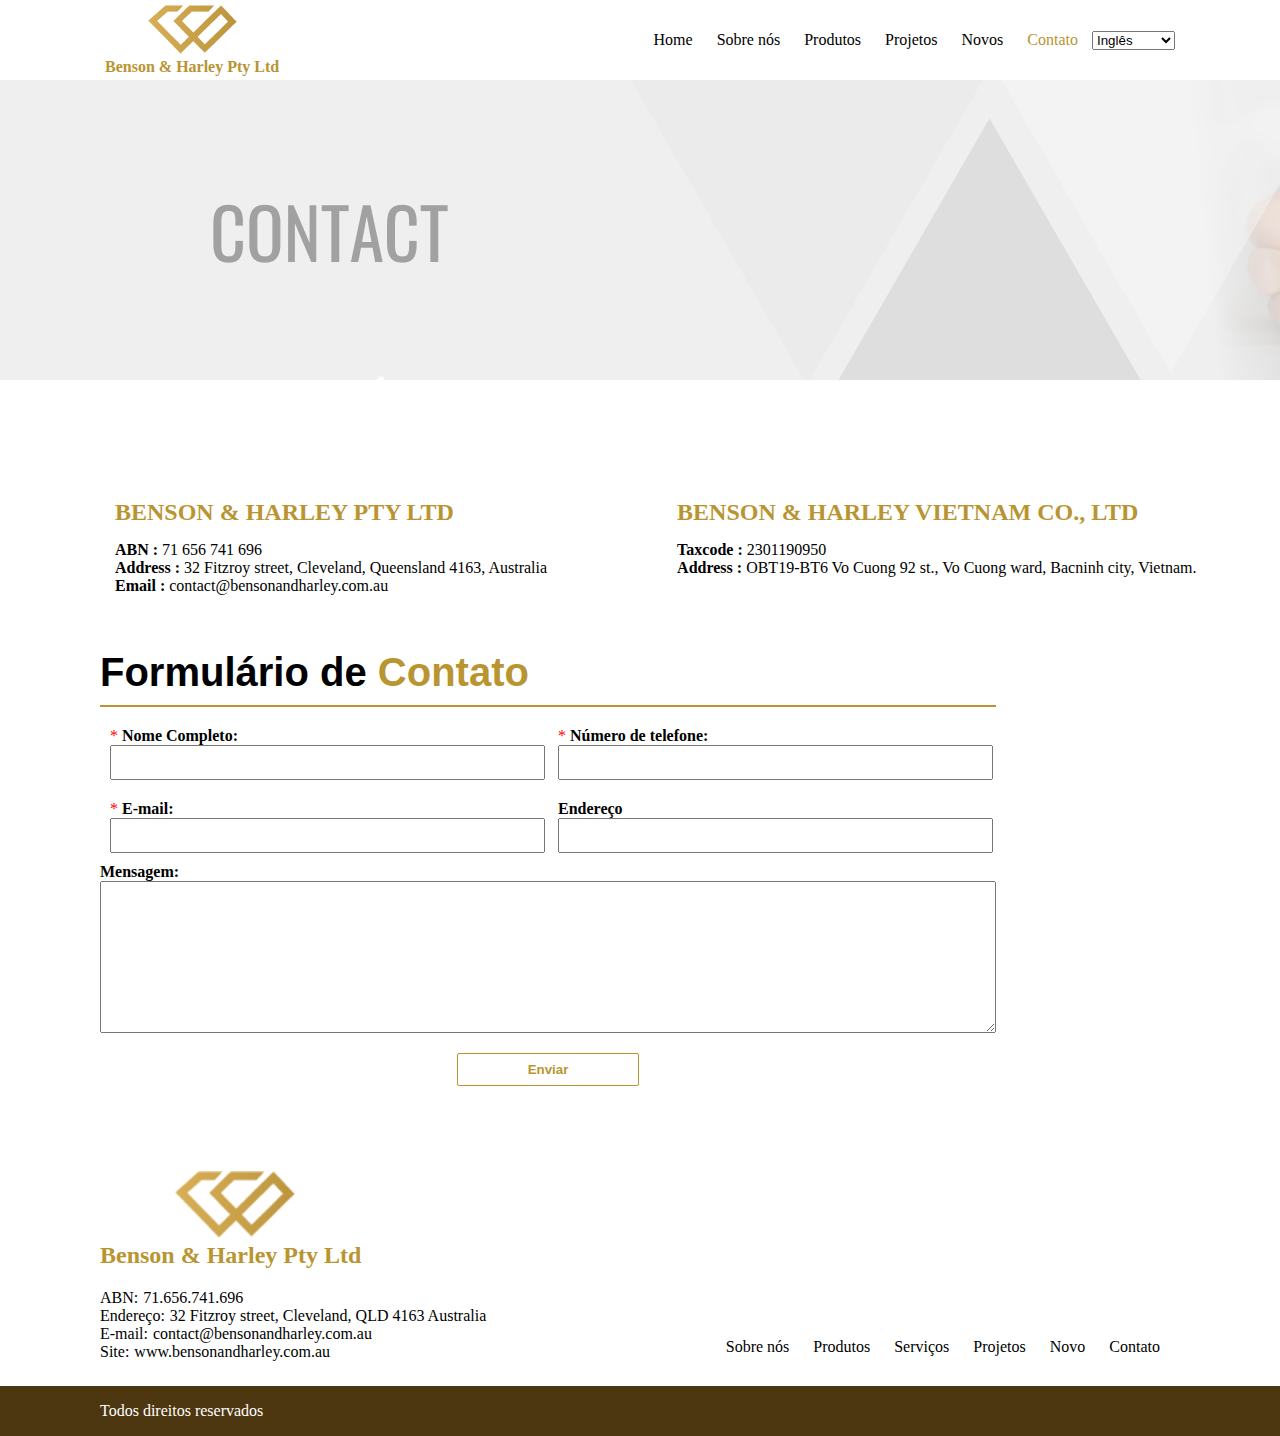
<file: contato.html>
<!DOCTYPE html>
<html lang="pt-br">
<head>
    <meta charset="UTF-8">
    <meta http-equiv="X-UA-Compatible" content="IE=edge">
    <meta name="viewport" content="width=device-width, initial-scale=1.0">
    <link rel="stylesheet" href="css/style.css">
    <title>Contato</title>
</head>
<body>
    <nav>
        <div class="box_image_nav">
            <div class="image_nav">
                <img src="images/Vector.png" alt="">
            </div>
            <p>Benson & Harley Pty Ltd</p>
        </div>
        <div class="nav_links">
            <a class="link" href="index.html">Home</a>
            <a class="link" href="sobre.html">Sobre nós</a>
            <a class="link" href="produtos.html">Produtos</a>
            <a class="link" href="projetos.html">Projetos</a>
            <a class="link" href="">Novos</a>
            <a class="link selecionado" href="">Contato</a>
            <select name="linguagem" id="linguagem">
                <i class="fa-duotone fa-globe"></i>
                <option selected value="ingles">Inglês</option>
                <option value="portugues">Português</option>
            </select>
        </div>
    </nav>
    <section>
        <div class="container_banner">
            <img src="images/banner_contact.png" alt="">
        </div>    
    </section>
    <section>
        <div class="box_contact_page">
            <h2>BENSON & HARLEY PTY LTD</h2>
            <p><b>ABN :</b> 71 656 741 696</p>
            <p><b>Address :</b> 32 Fitzroy street, Cleveland, Queensland 4163, Australia</p>
            <p><b>Email :</b> contact@bensonandharley.com.au</p>
        </div>
        <div class="box_contact_page">
            <h2>BENSON & HARLEY VIETNAM CO., LTD</h2>
            <p><b>Taxcode :</b> 2301190950</p>
            <p><b>Address :</b> OBT19-BT6 Vo Cuong 92 st., Vo Cuong ward, Bacninh city, Vietnam.</p>
        </div>
    </section>
    <section>
        <div class="box_form_contact">
            <form action="" method="post">
                <h1>Formulário de <span>Contato</span></h1>
                <hr/>
                <div class="form_contact">
                <div class="input_form_contact">
                    <label for="nome"><span class="span_required_contact">*</span> <b>Nome Completo:</b></label>
                    <input type="text" name="nome" id="nome">
                </div>
                <div class="input_form_contact">
                    <label for="telefone"><span class="span_required_contact">*</span> <b>Número de telefone:</b></label>
                    <input type="text" name="telefone" id="telefone">
                </div>
                <div class="input_form_contact">
                    <label for="email"><span class="span_required_contact">*</span> <b>E-mail:</b></label>
                    <input type="text" name="email" id="email">
                </div>
                <div class="input_form_contact">
                    <label for="endereco"><b>Endereço</b></label>
                    <input type="text" name="nome" id="nome">
                </div>
            </div>
                <div class="textarea_form_contact">
                    <label for="text_area"><b>Mensagem:</b></label>
                    <textarea class="text_area" name="text_area" id="text_area" cols="15" rows="10"></textarea>
                </div>
                <div class="btn_form_contact">
                    <button>Enviar</button>
                </div>
            </form>
        </div>
    </section>
    <footer>
        <div class="container_footer">
            <div class="container_footer_infos">
                <div class="box_image_footer">
                    <img width="120" src="images/Vector.png" alt="">
                </div>
                <h2>Benson & Harley Pty Ltd</h2>
                <div class="footer_div_infos">
                    <label for="">ABN: </label><p>71.656.741.696</p>
                </div>
                <div class="footer_div_infos">
                    <label for="">Endereço: </label><p>32 Fitzroy street, Cleveland, QLD 4163 Australia</p>
                </div>
                <div class="footer_div_infos">
                    <label for="">E-mail: </label><p>contact@bensonandharley.com.au</p>
                </div>
                <div class="footer_div_infos">
                    <label for="">Site: </label><p>www.bensonandharley.com.au</p>
                </div>
            </div>
            <div class="container_footer_links">
                <div class="footer_icons">
                    <i class="fa-brands fa-youtube" title="Youtube"></i>
                    <i class="fa-brands fa-facebook-f" title="Facebook"></i>
                    <i class="fa-brands fa-twitter" title="Twitter"></i>
                </div>
                <div>
                    <a href="sobre.html">Sobre nós</a>
                    <a href="produtos.html">Produtos</a>
                    <a href="">Serviços</a>
                    <a href="">Projetos</a>
                    <a href="">Novo</a>
                    <a href="contato.html">Contato</a>
                </div>
            </div>
        </div>
    </footer>
    <footer>
        <div class="footer">
            <p>Todos direitos reservados</p>
        </div>
    </footer>
</body>
</html>
</file>
<file: css/style.css>
*{
    box-sizing: border-box;
    margin: 0;
    padding: 0;
}
nav{
    display: flex;
    flex-direction: row;
    justify-content: space-between;
    align-items: center;
    padding: 5px;
    position: absolute;
    width: 100%;
}
.box_image_nav{
    display: flex;
    flex-direction: column;
    margin-left: 100px;
    color: #b99532;
    font-weight: 700;
    align-items: center;
}
.box_image_footer{
    margin-left: 45px;
}
.nav_links{
    margin-right: 100px;
}
.nav_links a{
    padding: 10px;
    color: #000;
}
.nav_links a:hover{
    border-bottom: 1px solid #b99532;
    color: #b99532;
}
.link{
    text-decoration: none;
}
.selecionado{
    color: #b99532 !important;
}
section{
    display: flex;
}
.image_banner{
    display: flex;
    width: 1920px;
    height: 500px;
    margin-top: 80px;
}
.image_banner img{
    width: 100%;
}
.container_main{
    padding: 50px;
    margin-left: 100px;
    margin-right: 100px;
}
.image_banner p{
    position: absolute;
    left: 150px;
    top: 200px;
    font-size: 40px;
    font-weight: 700;
    font-family:Arial, Helvetica, sans-serif;
    color: #fff;
}
.container_main h1{
    color: #b99532;
}
.box_main{
    display: flex;
    margin-top: 40px;
}
.box_main span{
    color: #b99532;
    font-weight: 700;
}
.box_main_title{
    display: flex;
    margin-top: 40px;
    justify-content: center;
    padding: 40px;
}
.box_main_title h2{
    font-size: 30px;
    color: #b99532;
}
.box_main_products{
    display: grid;
    grid-template-columns: auto auto auto auto;
    justify-content: center;
    background-color: #fff;
}
.box_main_products a:hover{
    filter: blur(4px);
}
.box_contact{
    display: flex;
    justify-content:space-evenly;
    align-items: center;
    width: 100%;
    height: 220px;
    background-image: linear-gradient(to right, #b99532, #c6a53d, #d3b649, #e0c855, #ecd961);
}
.box_contact img{
    width: 100%;
    height: 200px;
}
.box_contacts{
    padding: 20px;
    color: #fff;
}
.box_contacts a{
    background-color: #fff;
    color: #b99532;
    font-weight: 600;
    font-family:'Courier New', Courier, monospace;
    padding: 15px 80px;
    box-shadow: 0 2px 2px #000;
}
.box_contacts a:hover{
    background-color: #409940;
    color: #fff;
}
.box_contacts h2{
    font-family: 'Times New Roman', Times, serif;
    font-size: 30px;
}
.box_contacts p{
    font-family: 'Times New Roman', Times, serif;
}
.container_footer{
    display: flex;
    justify-content: space-between;
    align-items: center;
    margin-left: 100px;
    margin-right: 100px;
    padding: 20px 0;
}
.container_footer_infos{
    display: flex;
    flex-direction: column;
}
.footer_div_infos{
    display: flex;
    flex-direction: row;
}
.footer_div_infos p{
    margin-left: 5px;
}
.container_footer_infos img{
    margin-left: 30px;
}
.container_footer_infos h2{
    margin-bottom: 20px;
    color: #b99532;
}
.container_footer_links{
    display: flex;
    flex-direction: column;
    justify-content: end;
    align-items: center;
    height: 200px;
    padding: 10px;
}
.footer_icons{
    margin-bottom: 50px;
    color: #696969;
}
.footer_icons i{
    margin-left: 20px;
}
.footer_icons i:hover{
    color: #b99532;
    cursor: pointer;
}
.container_footer_links a{
    padding: 10px;
    color: #000;
    text-decoration: none;
}
.container_footer_links a:hover{
    color:#b99532;
    border-bottom: 1px solid #b99532;
}
/*PÁGINA ABOUT*/
.container_banner{
    margin-top: 80px;
}
.container_map_australia{
    width: 100%;
    padding: 50px;
}
.box_map_australia{
    display: flex;
    justify-content: space-between;
    align-items: center;
    margin-left: 50px;
    margin-right: 50px;
}
.box_map_australia p{
    margin-left: 70px;
}
.logo_job{
    position: relative;
    left: 24vw;
    bottom: 30vh;
}
.container_slide_images{
    display: flex;
    justify-content: center;
    width: 100%;
    height: 15vh;
    margin-bottom: 50px;
}
.container_slide_images img{
    padding: 5px 20px;
    border: 1px solid #a4a4a4;
    overflow: hidden;
}
.box_cards{
    display: flex;
    flex-direction: column;
    justify-content: center;
    align-items: center;
    height: 40px;
    width: 100%;
    margin-bottom: 50px;
}
.box_cards span{
    align-items: center;
    background-color: #b99532;
    padding: 20px;
    width: 380px;
    text-align: center;
    color: #fff;
    font-weight: 700;
    font-family:'Courier New', Courier, monospace;
}
.box_cards hr{
    border-bottom: 2px solid #b99532;
    width: 70vw;
}
.container_cards{
    display: flex;
    justify-content: space-evenly;
    width: 100%;
    padding: 20px;
    text-align: center;
    margin-bottom: 40px;
}
.card_page_about{
    display: flex;
    flex-direction: column;
    justify-content: center;
    width: 300px;
    height: 300px;
    border: 1px solid #b99532;
    border-radius: 10px;
    align-items: center;
    text-align: center;
    padding: 20px;
}
.card_page_about i{
    margin-bottom: 20px;
    color: #a4a4a4;
}
.title_card{
    font-size: 30px;
    color: #b99532;
    margin-bottom: 20px;
}
.footer{
    display: flex;
    height: 50px;
    width: 100%;
    align-items: center;
    background-color: rgb(77, 55, 16);
    color: #fff;
}
.footer p{
    margin-left: 100px;
}
/*PAGE PRODUTOS*/
.container_products{
    display: flex;
    flex-direction: column;
    justify-content: center;
    align-items: center;
    width: 100%;
}
.container_products h2{
    color: #b99532;
}
.box_products{
    display: grid;
    align-items: flex-start;
    grid-template-columns: auto auto auto;
    background-color: #e0dfdf;
}
.box_products a{
    text-align: center;
    color: #000;
}
.box_title_products{
    display: flex;
    flex-direction: column;
    align-items: flex-start;
    margin-top: 40px;
    margin-bottom: 40px;
}
.box_title_products h2{
    margin-bottom: 20px;
}
.card_products{
    display: flex;
    justify-content: center;
    width: 350px;
    height: 200px;
    background-size:cover;
    background-position: center;
    margin: 20px;
}
.container_help_contato{
    margin-top: 50px;
    display: flex;
    flex-direction: column;
    width: 100%;
}
.card_products:hover{
    filter: blur(4px);
}
/*Page contact*/
.box_contact_page{
    margin-top: 100px;
    margin-left: 100px;
    padding: 15px;
}
.box_contact_page h2{
    color: #b99532;
    margin-bottom: 15px;
}
.box_form_contact{
    display: flex;
    flex-direction: column;
    margin-left: 100px;
    margin-top: 40px;
    width: 70vw;
}
.box_form_contact span{
    color: #b99532;
}
.box_form_contact hr{
    border: 1px solid #b99532;
    margin-bottom: 10px;
}
.box_form_contact h1{
    font-size: 40px;
    font-family:sans-serif;
    margin-bottom: 10px;
}
.form_contact{
    display: grid;
    grid-template-columns: auto auto;
}
.input_form_contact{
    display: flex;
    flex-direction: column;
    width: 35vw;
    padding: 10px;
}
.input_form_contact input{
    width: 34vw;
    height: 35px;
    outline: none;
    
}
.input_form_contact input:focus, .text_area:focus{
    border: 1px solid #b99532;
}
.span_required_contact{
    color: #ff0000 !important;
}
.textarea_form_contact{
    display: flex;
    flex-direction: column;   
}
.btn_form_contact{
    display: flex;
    justify-content: center;
}
.btn_form_contact button{
    border:1px solid #b99532;
    background-color: transparent;
    margin-top: 20px;
    margin-bottom: 60px;
    padding: 8px 70px;
    color: #b99532;
    font-weight: 600;
    border-radius: 2px;
}
.btn_form_contact button:hover{
    background-color: #b99532;
    color: #fff;
}
.text_area{
    outline: none;
}
.container_project{
    display: flex;
    justify-content: space-around;
    margin-top: 40px;
    align-items: center;
    width: 100%;
}
.box_project_image{
    margin-left: 108px;
    padding: 100px;
}
.box_project_p{
    padding: 20px;
    margin-right: 50px;
    padding: 100px;
    font-size: large;
}
.box_icons_project{
    display: flex;
    flex-direction: row;
    justify-content: space-evenly;
    align-items: center;
    color: #b99532;
    margin-bottom: 20px;
}
.image_leaf{
    position: relative;
    bottom: 20px;
    right: 82px;
}
.box_products_project{
    display: grid;    
    grid-template-columns: auto auto auto auto;
    margin-top: 40px;
    justify-content: center;
    align-items: center;
    margin-left: 50px;
    width: 100%;
}
.box_products_project img:hover{
    filter: blur(4px);
}
</file>
